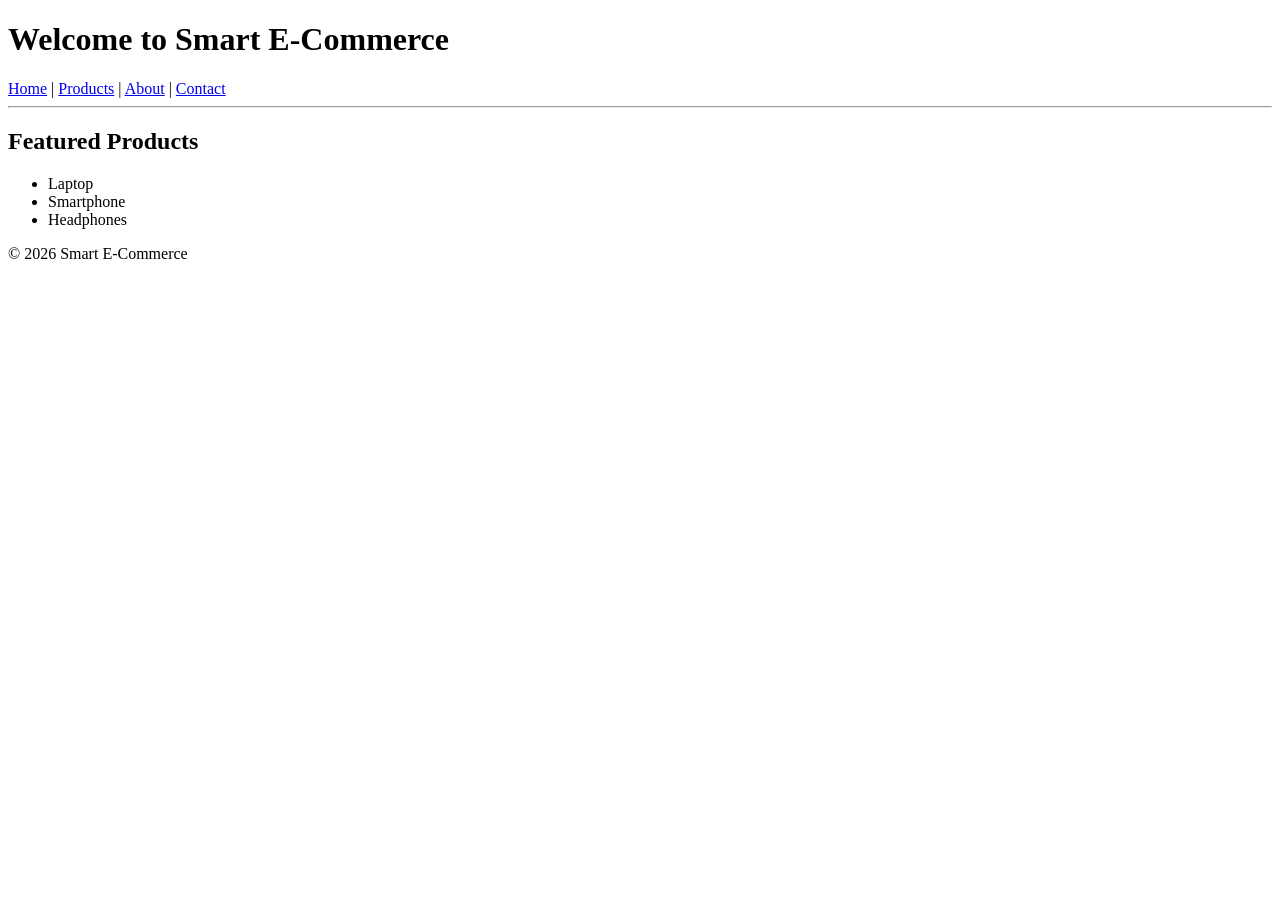
<file: BIT3208_Project/week 1/index.html>
<!DOCTYPE html>
<html>
<head>
    <title>Smart E-Commerce</title>
</head>
<body>

    <h1>Welcome to Smart E-Commerce</h1>

    <nav>
        <a href="index.html">Home</a> |
        <a href="products.html">Products</a> |
        <a href="about.html">About</a> |
        <a href="contact.html">Contact</a>
    </nav>

    <hr>

    <h2>Featured Products</h2>

    <ul>
        <li>Laptop</li>
        <li>Smartphone</li>
        <li>Headphones</li>
    </ul>

    <footer>
        <p>&copy; 2026 Smart E-Commerce</p>
    </footer>

</body>
</html>
</file>
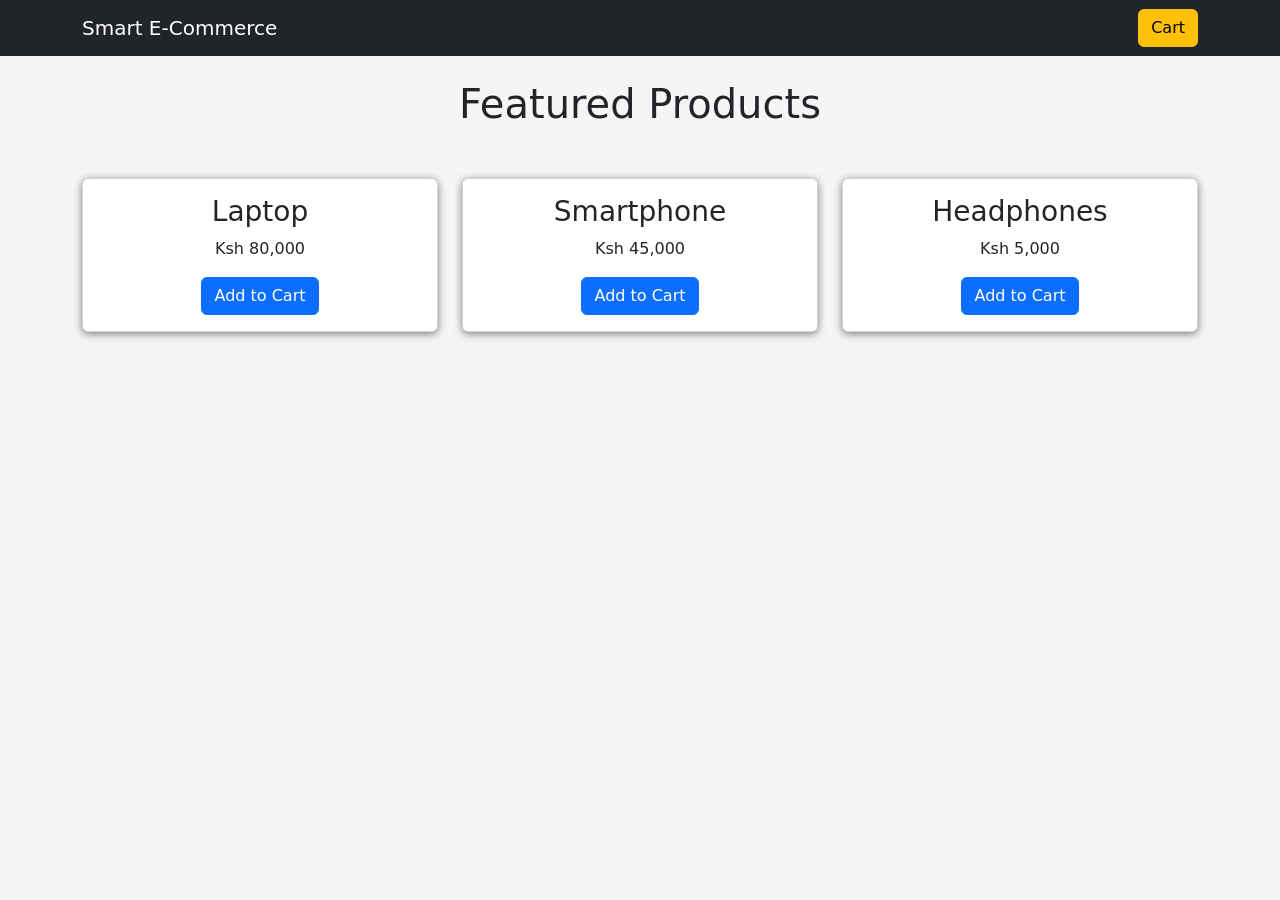
<file: BIT3208_Project/week 2/index.html>
<!DOCTYPE html>
<html>
<head>
    <title>Smart E-Commerce</title>

    <!-- Bootstrap CSS -->
    <link href="https://cdn.jsdelivr.net/npm/bootstrap@5.3.3/dist/css/bootstrap.min.css" rel="stylesheet">

    <link rel="stylesheet" href="style.css">
</head>

<body>

    <nav class="navbar navbar-expand-lg navbar-dark bg-dark">
        <div class="container">
            <a class="navbar-brand" href="#">Smart E-Commerce</a>

            <button class="btn btn-warning" onclick="showCart()">
                Cart
            </button>
        </div>
    </nav>

    <div class="container mt-4">

        <h1 class="text-center">Featured Products</h1>

        <div class="row">

            <div class="col-md-4">
                <div class="card">
                    <div class="card-body text-center">
                        <h3>Laptop</h3>
                        <p>Ksh 80,000</p>

                        <button class="btn btn-primary"
                        onclick="addToCart('Laptop')">
                            Add to Cart
                        </button>
                    </div>
                </div>
            </div>

            <div class="col-md-4">
                <div class="card">
                    <div class="card-body text-center">
                        <h3>Smartphone</h3>
                        <p>Ksh 45,000</p>

                        <button class="btn btn-primary"
                        onclick="addToCart('Smartphone')">
                            Add to Cart
                        </button>
                    </div>
                </div>
            </div>

            <div class="col-md-4">
                <div class="card">
                    <div class="card-body text-center">
                        <h3>Headphones</h3>
                        <p>Ksh 5,000</p>

                        <button class="btn btn-primary"
                        onclick="addToCart('Headphones')">
                            Add to Cart
                        </button>
                    </div>
                </div>
            </div>

        </div>

    </div>

    <script src="script.js"></script>

</body>
</html>
</file>
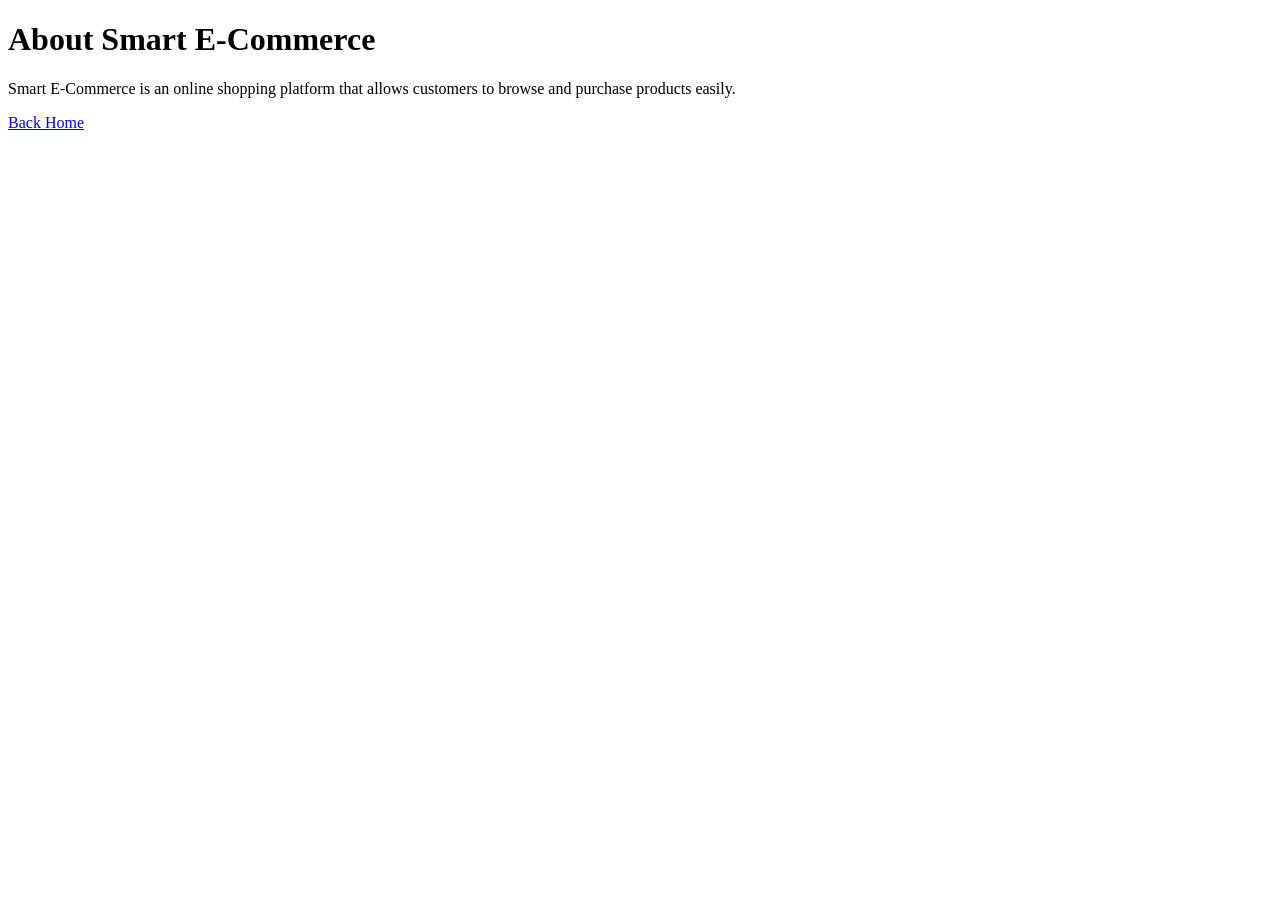
<file: BIT3208_Project/week 1/about.html>
<!DOCTYPE html>
<html>
<head>
    <title>About Us</title>
</head>
<body>

    <h1>About Smart E-Commerce</h1>

    <p>
        Smart E-Commerce is an online shopping platform that allows
        customers to browse and purchase products easily.
    </p>

    <a href="index.html">Back Home</a>

</body>
</html>
</file>
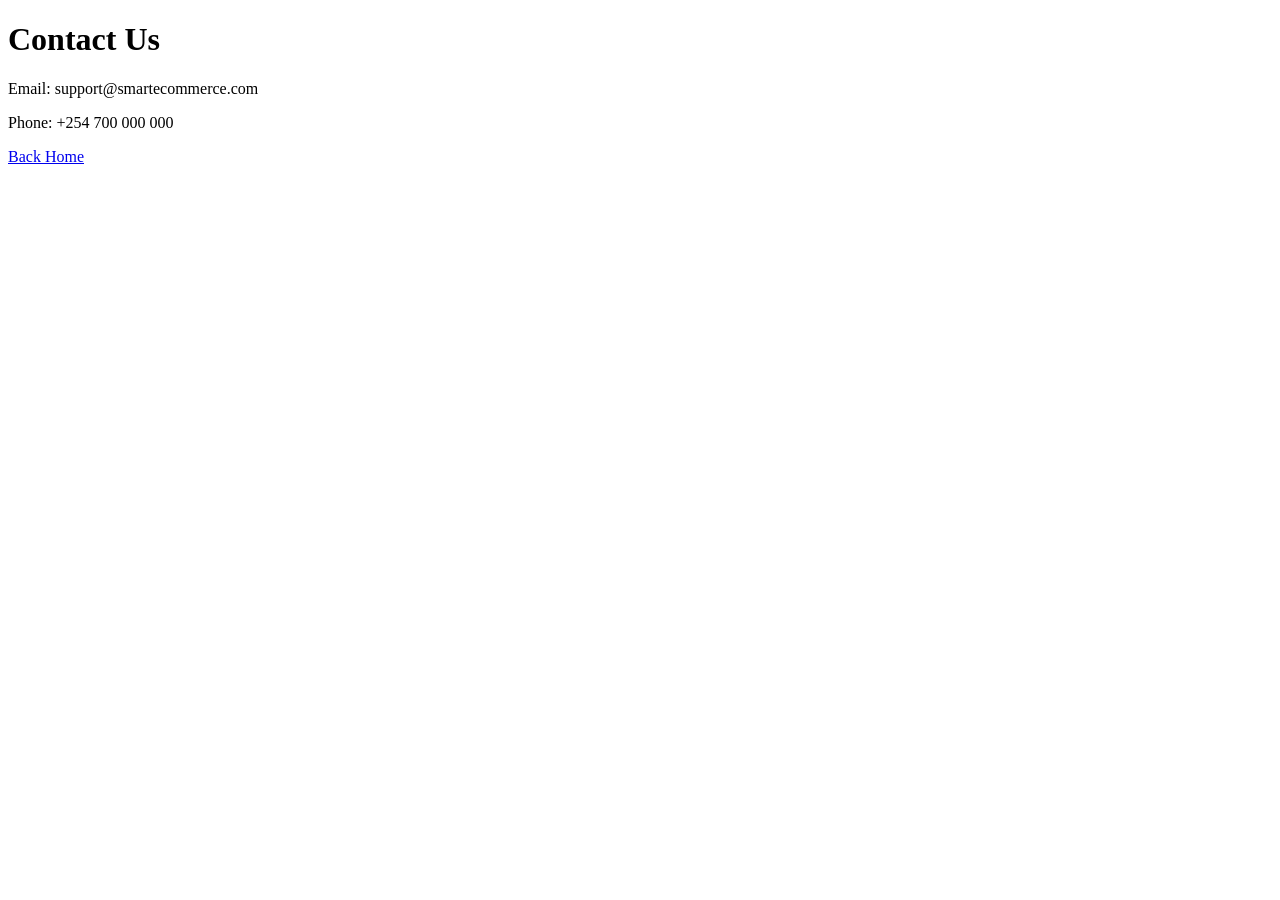
<file: BIT3208_Project/week 1/contact.html>
<!DOCTYPE html>
<html>
<head>
    <title>Contact Us</title>
</head>
<body>

    <h1>Contact Us</h1>

    <p>Email: support@smartecommerce.com</p>
    <p>Phone: +254 700 000 000</p>

    <a href="index.html">Back Home</a>

</body>
</html>
</file>
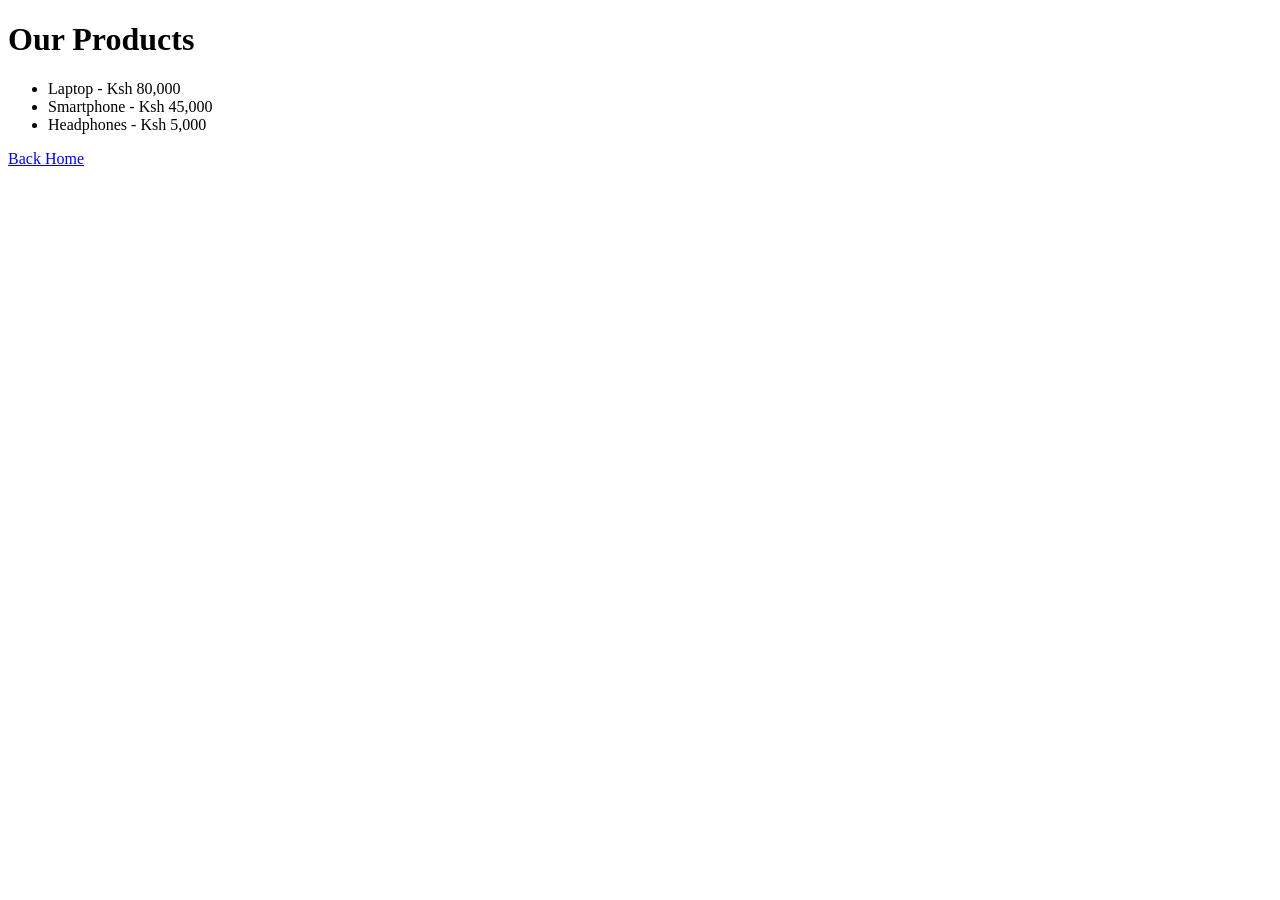
<file: BIT3208_Project/week 1/products.html>
<!DOCTYPE html>
<html>
<head>
    <title>Products</title>
</head>
<body>

    <h1>Our Products</h1>

    <ul>
        <li>Laptop - Ksh 80,000</li>
        <li>Smartphone - Ksh 45,000</li>
        <li>Headphones - Ksh 5,000</li>
    </ul>

    <a href="index.html">Back Home</a>

</body>
</html>
</file>
<file: BIT3208_Project/week 2/style.css>
body {
    background-color: #f5f5f5;
}

.card {
    margin-top: 20px;
    box-shadow: 0 2px 8px gray;
}

h1 {
    margin-bottom: 30px;
}
</file>
